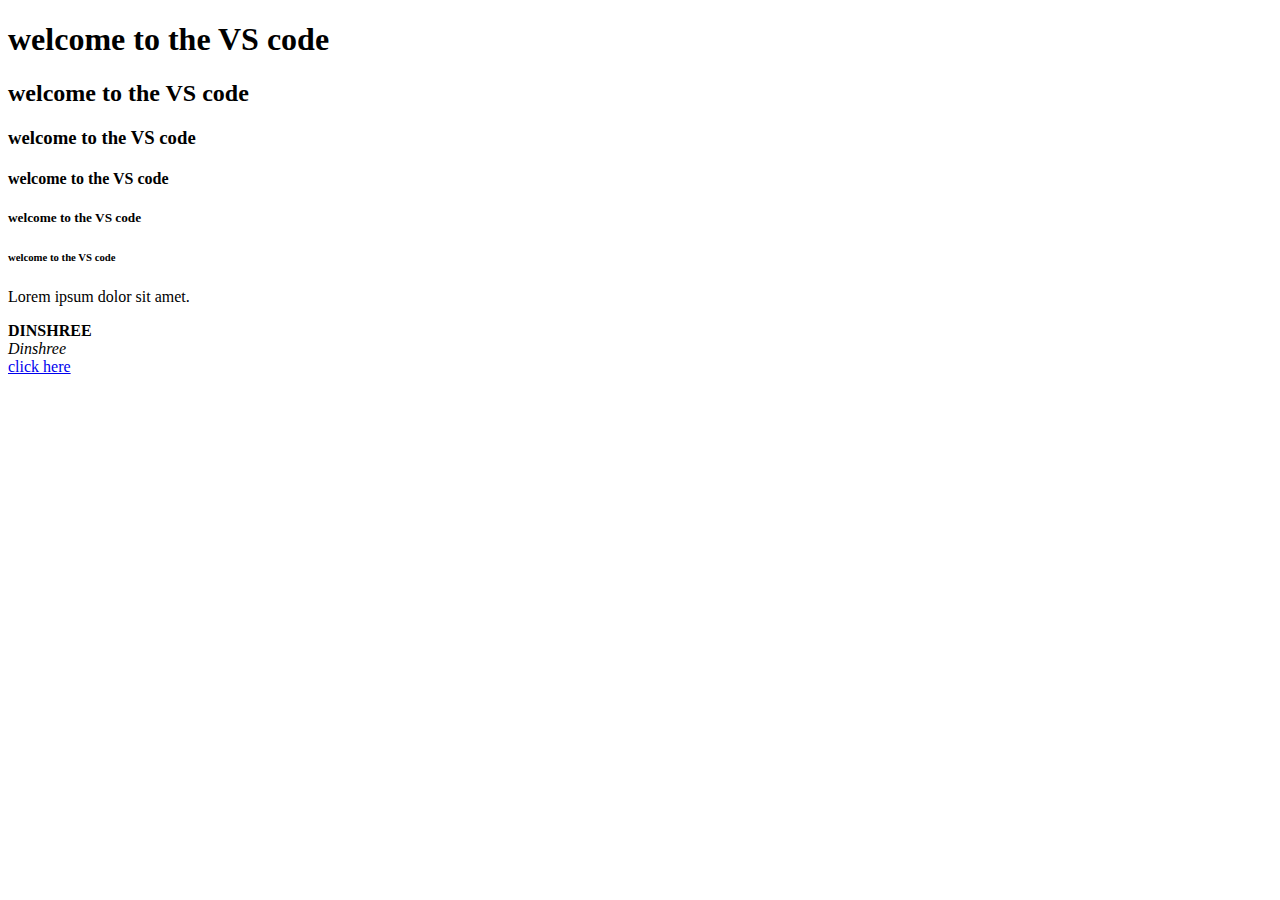
<file: index.html>
<!DOCTYPE html>
<html lang="en">
<head>
    <meta charset="UTF-8">
    <meta name="viewport" content="width=device-width, initial-scale=1.0">
    <title>Document</title>
</head>
<body>
   <!--Headlines--> 
    
    <h1> welcome to the VS code </h1>
    <h2> welcome to the VS code </h2>
    <h3> welcome to the VS code </h3>
    <h4> welcome to the VS code </h4>
    <h5> welcome to the VS code </h5>
    <h6> welcome to the VS code </h6>

<!--para-->
<p> Lorem ipsum dolor sit amet.</p>
<!-- -->
<b> DINSHREE </b><br>
    <i> Dinshree </i> <br>

    <a href="https://learn.thekiranacademy.com/learn/home/Hybd-C-215-J2EE-4-30-PM/section/621002/lesson/3885155?"> click here </a>

</body>
</html>
</file>
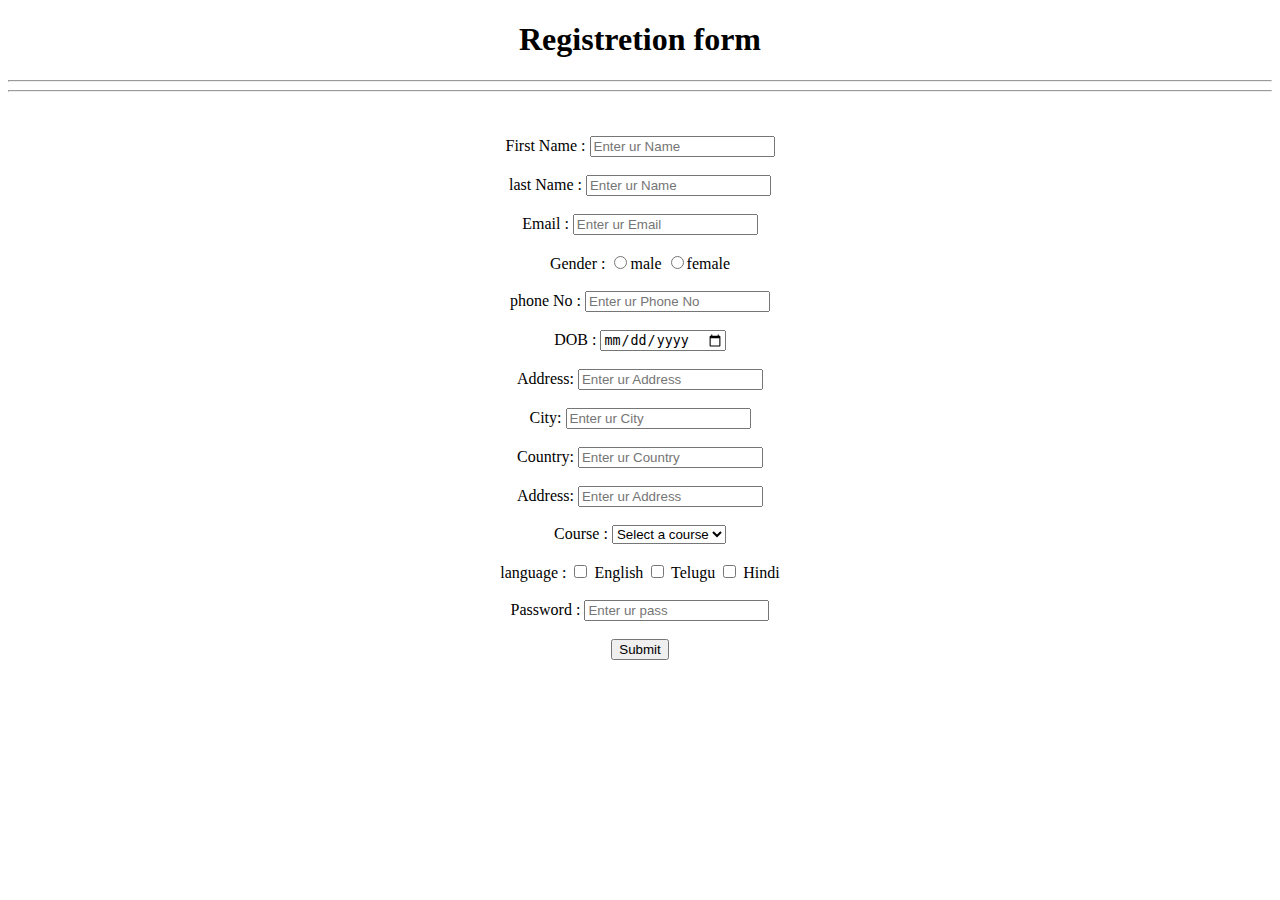
<file: indexDay3.html>
<!DOCTYPE html>
<html lang="en">
<head>
    <meta charset="UTF-8">
    <meta name="viewport" content="width=device-width, initial-scale=1.0">
    <title>Register pages </title>
</head>
<body>
<center>
    <form action="login.html"   method="post"  >
    <h1> Registretion form </h1><hr><hr>
    <br> <br>
    <label>First Name  :</label>
    <input type="text" placeholder="Enter ur Name" name = "First Name">
    <br> <br>

     <label>last Name  :</label>
    <input type="text" placeholder="Enter ur Name" name = "last Name">
    <br> <br>

     <label>Email  :</label>
    <input type="email"placeholder="Enter ur Email" name = "Email Name">
    <br> <br>

     <label>Gender  :</label>
    <input type="radio" name="Gender" value="male" />male
    <input type="radio" name="Gender" value="female"/>female
    <br> <br>

     <label>phone No  :</label>
    <input type="tel"placeholder="Enter ur Phone No" name = "phone No">
    <br> <br>

     <label>DOB  :</label>
    <input type="date" placeholder="Enter ur DOB" name = "DOB">
    <br><br>

     <label>Address: </label>
    <input type="text" placeholder="Enter ur Address" name = "Address ">
    <br> <br>

     <label>City: </label>
    <input type="text" placeholder="Enter ur City" name = "City ">
    <br> <br>

     <label>Country: </label>
    <input type="text" placeholder="Enter ur Country" name = "Country ">
    <br> <br>

     <label>Address: </label>
    <input type="text" placeholder="Enter ur Address" name = "Address ">
    <br> <br>

  
     <label>Course : </label>
                            <select name="course" required>
                            <option>Select a course</option>
                            <option>Python</option>
                            <option>Java</option>
                            <option>Testing</option>
                            </select>
<br><br>
                             <label>language : </label required>
                               <input type="checkbox" name=" lang " value="English"> English
                               <input type="checkbox" name=" lang " value="Marathi"> Telugu
                               <input type="checkbox" name=" lang " value="Hindi"> Hindi
               
  <br><br>
  <label>Password : </label>
  <input type="password" placeholder="Enter ur pass "name ="pass1">

                               <br><br>
<button type="submit">Submit</button>


                             </form>

                            </center>

</body>
</html>
</file>
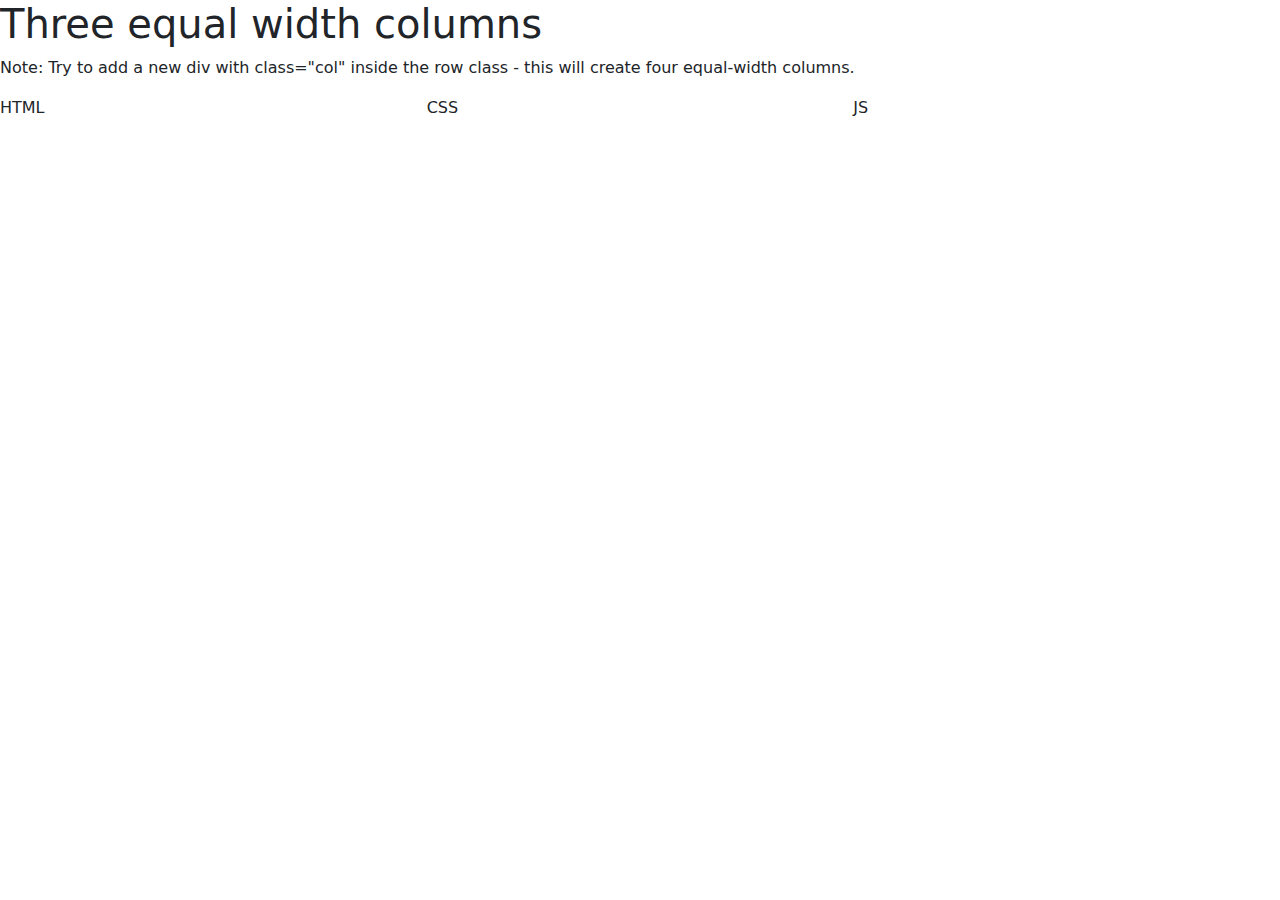
<file: indexday4.html>
<!DOCTYPE html>
<html lang="en">
<head>
    <meta charset="UTF-8">
    <meta name="viewport" content="width=device-width, initial-scale=1.0">
    <title>Document</title>
    <title>Bootstrap Example</title>
  
  <link href="https://cdn.jsdelivr.net/npm/bootstrap@5.3.3/dist/css/bootstrap.min.css" rel="stylesheet">
  
</head>
<body>
     <h1>Three equal width columns</h1>
  <p>Note: Try to add a new div with class="col" inside the row class - this will create four equal-width columns.</p>
  <div class="row">
<div class="row">
  <div class="col">HTML</div>
  <div class="col">CSS</div>
  <div class="col">JS</div>
</div>

</body>
</html>
</file>
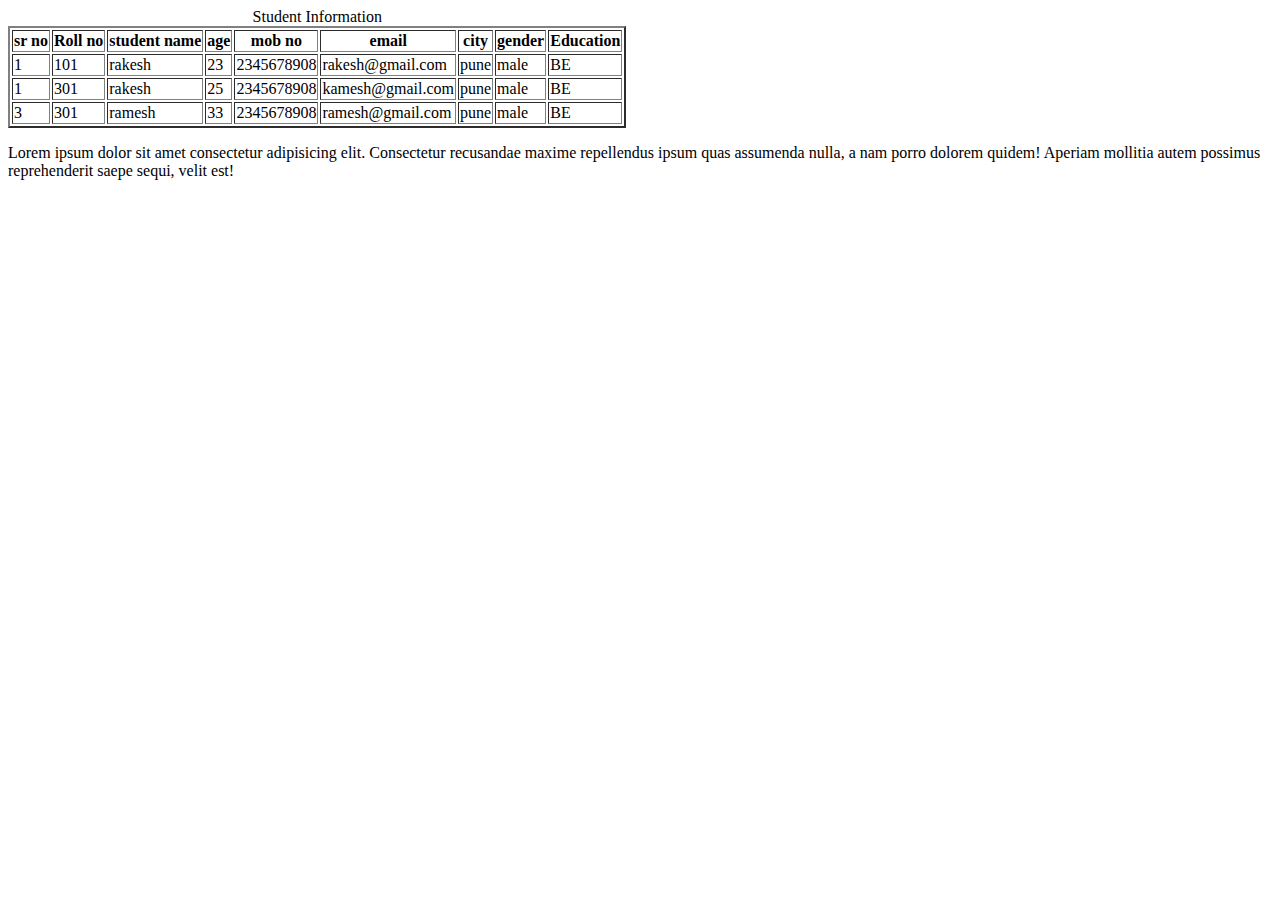
<file: table.html>
<!DOCTYPE html>
<html lang="en">
<head>
    <meta charset="UTF-8">
    <meta name="viewport" content="width=device-width, initial-scale=1.0">
    <title>Document</title>
</head>
<body>
    <table border="2">
    <caption> Student Information</caption>
    <thead>
        <tr>
            <th>sr no</th>
            <th> Roll no</th>
            <th> student name</th>
            <th>age</th>
            <th>mob no</th>
            <th> email</th>
            <th> city</th>
            <th> gender</th>
            <th> Education</th>
        </tr>
    </thead>
 <tbody>
    <tr>
        <td> 1</td>
        <td> 101</td>
        <td> rakesh</td>
        <td> 23</td>
        <td> 2345678908</td>
        <td> rakesh@gmail.com</td>
        <td>pune </td>
        <td>male </td>
        <td> BE</td>

    </tr>

     <tr>
        <td> 1</td>
        <td> 301</td>
        <td> rakesh</td>
        <td> 25</td>
        <td> 2345678908</td>
        <td> kamesh@gmail.com</td>
        <td>pune </td>
        <td>male </td>
        <td> BE</td>

    </tr>

     <tr>
        <td> 3</td>
        <td> 301</td>
        <td> ramesh</td>
        <td> 33</td>
        <td> 2345678908</td>
        <td> ramesh@gmail.com</td>
        <td>pune </td>
        <td>male </td>
        <td> BE</td>

    </tr>
    </table>

    <p>Lorem ipsum dolor sit amet consectetur adipisicing elit. Consectetur recusandae maxime repellendus ipsum quas assumenda nulla, a nam porro dolorem quidem! Aperiam mollitia autem possimus reprehenderit saepe sequi, velit est!</p>
 </tbody>   
</body>
</html>
</file>
